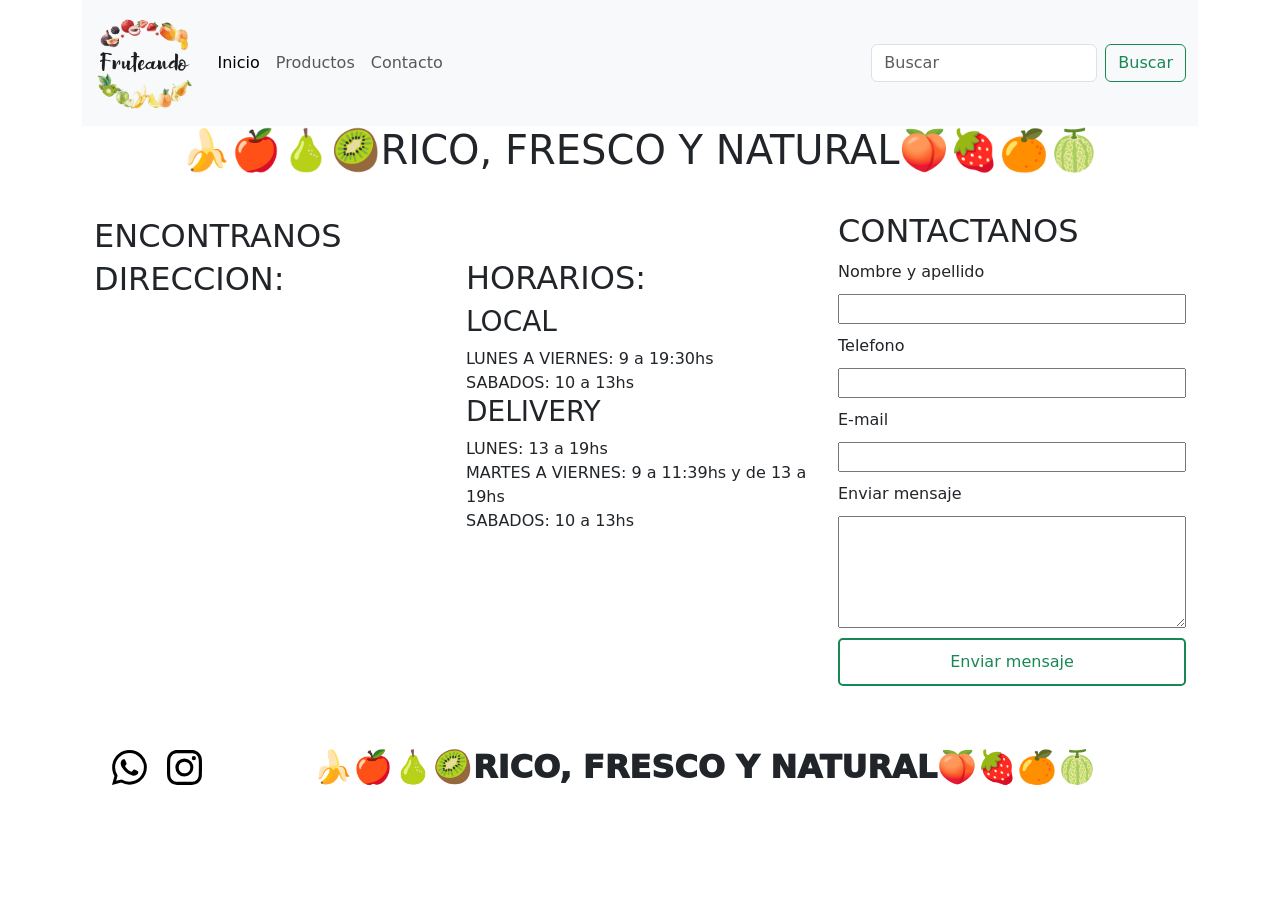
<file: html/contacto.html>
<!DOCTYPE html>
<html lang="en">
<head>
    <meta charset="utf-8">
    <meta name="viewport" content="width=device-width, initial-scale=1">
    <meta name="description" content="Pagina de un emprendimiento de comida a base de frutas frescas, ricas y naturales, pueden ser postres budines o panckes como los principales productos">
    <meta name="keywords" content="Frutas, fresco, frutilla, frutal cream, budin, pancakes, frutal">
    <link href="https://fonts.googleapis.com/css2?family=Nunito:ital,wght@0,200..1000;1,200..1000&display=swap" rel="stylesheet">
    <title>FRUTEANDO</title>
    <link href="https://cdn.jsdelivr.net/npm/bootstrap@5.3.3/dist/css/bootstrap.min.css" rel="stylesheet" integrity="sha384-QWTKZyjpPEjISv5WaRU9OFeRpok6YctnYmDr5pNlyT2bRjXh0JMhjY6hW+ALEwIH" crossorigin="anonymous">
    <link rel="stylesheet" href="../css/main.css">
</head>
<body>
    <div class="container">
        <header class="header">
            <nav class="navbar navbar-expand-lg bg-body-tertiary">
                <div class="container-fluid">
                    <a class="navbar-brand" href="../index.html">
                        <img src="../assets/logo.png" alt="Bootstrap" width="auto" height="100">
                    </a>
                <button class="navbar-toggler" type="button" data-bs-toggle="collapse" data-bs-target="#navbarSupportedContent" aria-controls="navbarSupportedContent" aria-expanded="false" aria-label="Toggle navigation">
                    <span class="navbar-toggler-icon"></span>
                </button>
                <div class="collapse navbar-collapse" id="navbarSupportedContent">
                    <ul class="navbar-nav me-auto mb-2 mb-lg-0">
                    <li class="nav-item">
                        <a class="nav-link active" aria-current="page" href="../index.html">Inicio</a>
                    </li>
                    <li class="nav-item">
                        <a class="nav-link" href="./productos.html">Productos</a>
                    </li>
                    <li class="nav-item">
                        <a class="nav-link" href="./contacto.html">Contacto</a>
                    </li>
                    </ul>
                    <form class="d-flex" role="search">
                    <input class="form-control me-2" type="search" placeholder="Buscar" aria-label="Buscar">
                    <button class="btn btn-outline-success" type="submit">Buscar</button>
                    </form>
                </div>
                </div>
            </nav>
            <div class="titulo-principal">
                <h1>🍌🍎🍐🥝RICO, FRESCO Y NATURAL🍑🍓🍊🍈</h1>
            </div>
        </header>
        <main class="main-contacto row">
            <section class="informacion col-lg-4 col-md-6 col-sm-12">
                <p class="titulo">ENCONTRANOS</p>
                <article class="direccion">
                    <h2>DIRECCION:</h2> 
                    <iframe title="mapa" class="mapa" src="https://www.google.com/maps/embed?pb=!1m18!1m12!1m3!1d426.3848654372476!2d-61.50322990262303!3d-31.246238425118882!2m3!1f0!2f0!3f0!3m2!1i1024!2i768!4f13.1!3m3!1m2!1s0x95caae22a4b0e135%3A0xf48627132b91624c!2sCarlos%20Pellegrini%201169%2C%20S2300GWB%20Rafaela%2C%20Santa%20Fe!5e0!3m2!1ses-419!2sar!4v1716694218519!5m2!1ses-419!2sar" width="600" height="450" style="border:0;" allowfullscreen="" loading="lazy" referrerpolicy="no-referrer-when-downgrade"></iframe>
                </article>
            </section>
            <section class="horarios col-lg-4 col-md-6 col-sm-12">
                <article>
                    <h2 >HORARIOS:</h2>
                    <div>
                        <h3>LOCAL</h3>
                        <p>
                            LUNES A VIERNES: 9 a 19:30hs <br>
                            SABADOS: 10 a 13hs
                        </p>
                    </div>
                    <div>
                        <h3>DELIVERY</h3>
                        <p>
                            LUNES: 13 a 19hs <br>
                            MARTES A VIERNES: 9 a 11:39hs y de 13 a 19hs <br>
                            SABADOS: 10 a 13hs
                        </p>
                    </div>
                </article>
            </section>
            <section class="contacto col-lg-4 col-md-6 col-sm-12">
                <h2 class="titulo">CONTACTANOS</h2>
                <form action="form.php" method="POST">
                    <div>
                        <label for="NOMBRE Y APELLIDO">Nombre y apellido</label>
                        <input type="text" name="NOMBRE Y APELLIDO" id="NOMBRE Y APELLIDO">
                    </div>
                    <div>
                        <label for="TELEFONO">Telefono</label>
                        <input type="text" name="TELEFONO" id="TELEFONO">
                    </div>
                    <div>
                        <label for="E-MAIL">E-mail</label>
                        <input type="email" name="E-MAIL" id="E-MAIL">
                    </div>
                    <div>
                        <label for="ENVIAR-MENSAJE">Enviar mensaje</label>
                        <textarea name="" id="ENVIAR-MENSAJE" cols="30" rows="10"></textarea>
                        <input class="enviar-mensaje" type="submit" value="Enviar mensaje">
                    </div>                           
                </form>
            </section>
        </main>
        <footer>
            <div class="redes">
            <a href="https://api.whatsapp.com/message/DX2YOBP3F5WQN1?autoload=1&app_absent=0"><img src="../assets/whatsapp.svg" alt="whatsapp"></a>
            <a href="https://www.instagram.com/fruteando_/"><img src="../assets/instagram.svg" alt="Instagram"></a>
            </div>
            <div class="eslogan">
            <p >🍌🍎🍐🥝RICO, FRESCO Y NATURAL🍑🍓🍊🍈</p>
            </div>
        </footer> 
    </div> 
    <script src="https://cdn.jsdelivr.net/npm/@popperjs/core@2.11.8/dist/umd/popper.min.js" integrity="sha384-I7E8VVD/ismYTF4hNIPjVp/Zjvgyol6VFvRkX/vR+Vc4jQkC+hVqc2pM8ODewa9r" crossorigin="anonymous"></script>
    <script src="https://cdn.jsdelivr.net/npm/bootstrap@5.3.3/dist/js/bootstrap.min.js" integrity="sha384-0pUGZvbkm6XF6gxjEnlmuGrJXVbNuzT9qBBavbLwCsOGabYfZo0T0to5eqruptLy" crossorigin="anonymous"></script>
</body>
</html>
</file>
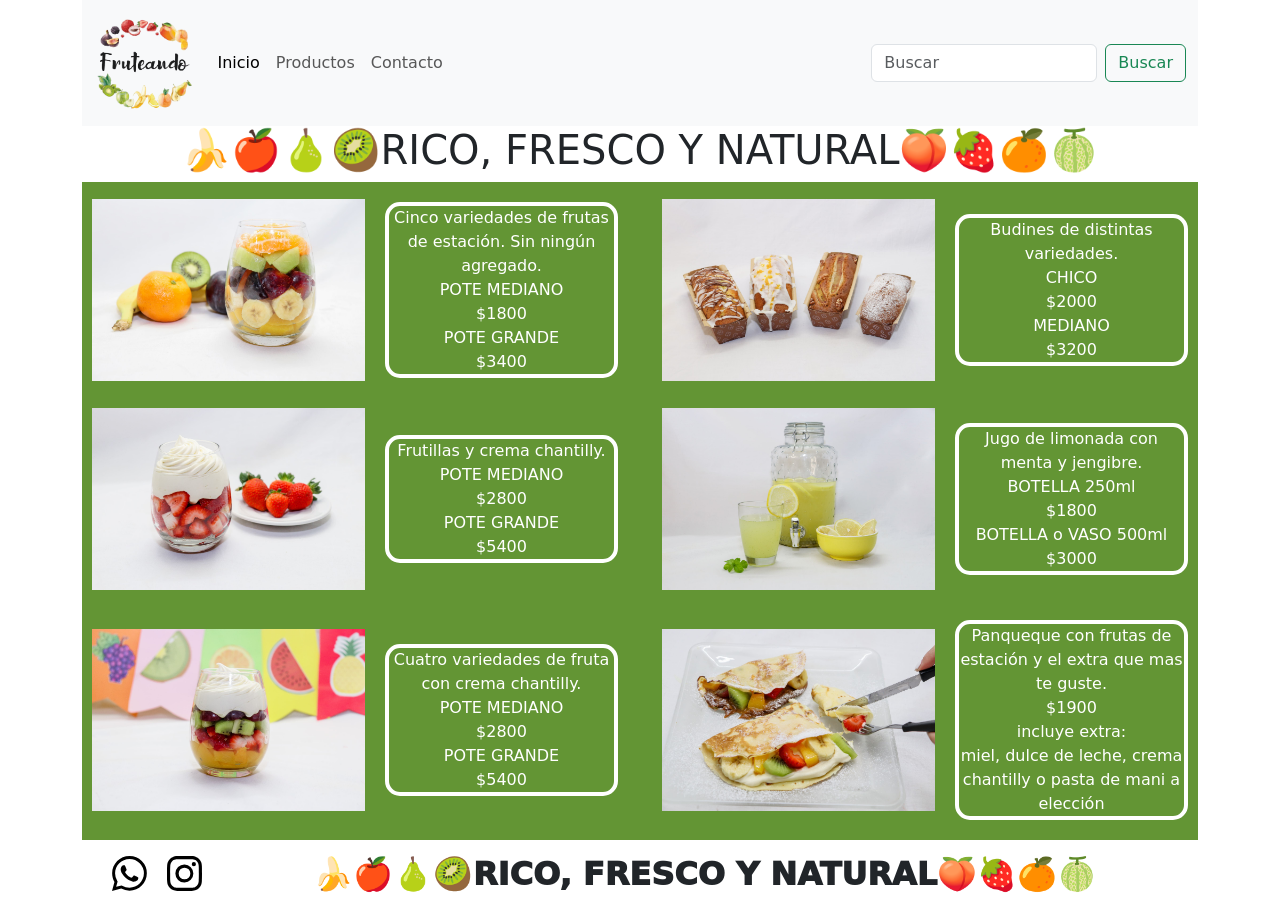
<file: html/productos.html>
<!DOCTYPE html>
<html lang="en">
<head>
    <meta charset="utf-8">
    <meta name="viewport" content="width=device-width, initial-scale=1">
    <meta name="description" content="Pagina de un emprendimiento de comida a base de frutas frescas, ricas y naturales, pueden ser postres budines o panckes como los principales productos">
    <meta name="keywords" content="Frutas, fresco, frutilla, frutal cream, budin, pancakes, frutal">
    <link href="https://fonts.googleapis.com/css2?family=Nunito:ital,wght@0,200..1000;1,200..1000&display=swap" rel="stylesheet">
    <title>FRUTEANDO</title>
    <link href="https://cdn.jsdelivr.net/npm/bootstrap@5.3.3/dist/css/bootstrap.min.css" rel="stylesheet" integrity="sha384-QWTKZyjpPEjISv5WaRU9OFeRpok6YctnYmDr5pNlyT2bRjXh0JMhjY6hW+ALEwIH" crossorigin="anonymous">
    <link rel="stylesheet" href="../css/main.css">
</head>
<body>
    <div class="container">
        <header class="header">
            <nav class="navbar navbar-expand-lg bg-body-tertiary">
                <div class="container-fluid">
                    <a class="navbar-brand" href="../index.html">
                        <img src="../assets/logo.png" alt="Bootstrap" width="auto" height="100">
                    </a>
                <button class="navbar-toggler" type="button" data-bs-toggle="collapse" data-bs-target="#navbarSupportedContent" aria-controls="navbarSupportedContent" aria-expanded="false" aria-label="Toggle navigation">
                    <span class="navbar-toggler-icon"></span>
                </button>
                <div class="collapse navbar-collapse" id="navbarSupportedContent">
                    <ul class="navbar-nav me-auto mb-2 mb-lg-0">
                    <li class="nav-item">
                        <a class="nav-link active" aria-current="page" href="../index.html">Inicio</a>
                    </li>
                    <li class="nav-item">
                        <a class="nav-link" href="./productos.html">Productos</a>
                    </li>
                    <li class="nav-item">
                        <a class="nav-link" href="./contacto.html">Contacto</a>
                    </li>
                    </ul>
                    <form class="d-flex" role="search">
                    <input class="form-control me-2" type="search" placeholder="Buscar" aria-label="Buscar">
                    <button class="btn btn-outline-success" type="submit">Buscar</button>
                    </form>
                </div>
                </div>
            </nav>
            <div class="titulo-principal">
                <h1>🍌🍎🍐🥝RICO, FRESCO Y NATURAL🍑🍓🍊🍈</h1>
            </div>
        </header>
        <main class="main-productos">
            <section class="row">
                <article class="col-lg-6 col-md-12 col-sm-12 producto">
                    <img class="img-producto" src="../assets/mixfrutal.jpg" alt="mix frutal">
                    <div class="parrafo-producto">
                        <p>
                            Cinco variedades de frutas <br>
                            de estación. Sin ningún agregado. <br>
                            POTE MEDIANO <br>
                            $1800 <br>
                            POTE GRANDE <br>
                            $3400
                        </p>
                    </div>
                </article>
                <article class="col-lg-6 col-md-12 col-sm-12 producto">
                    <img class="img-producto" src="../assets/budines.jpg" alt="budines">
                    <p class="parrafo-producto">
                        Budines de distintas variedades. <br>
                        CHICO <br>
                        $2000 <br>
                        MEDIANO <br>
                        $3200
                    </p>
                </article>
            </section>
            <section class="row">
                <article class="col-lg-6 col-md-12 col-sm-12 producto">
                    <img class="img-producto" src="../assets/frutilla.jpg" alt="frutillas con crema">
                    <p class="parrafo-producto">
                        Frutillas y crema chantilly. <br>
                        POTE MEDIANO <br>
                        $2800 <br>
                        POTE GRANDE <br>
                        $5400
                    </p>
                </article>
                <article class="col-lg-6 col-md-12 col-sm-12 producto">
                    <img class="img-producto" src="../assets/limonada.jpg" alt="limonada">
                    <p class="parrafo-producto">
                        Jugo de limonada con menta y jengibre. <br>
                        BOTELLA 250ml <br>
                        $1800 <br>
                        BOTELLA o VASO 500ml <br>
                        $3000
                    </p>
                </article>
            </section>
            <section class="row">
                <article class="col-lg-6 col-md-12 col-sm-12 producto">
                    <img class="img-producto" src="../assets/frutal-cream.jpg" alt="frutal cream">
                    <p class="parrafo-producto">
                        Cuatro variedades de fruta con crema chantilly. <br>
                        POTE MEDIANO <br>
                        $2800 <br>
                        POTE GRANDE <br>
                        $5400
                    </p>
                </article>
                <article class="col-lg-6 col-md-12 col-sm-12 producto">
                    <img class="img-producto" src="../assets/panqueques.jpg" alt="panqueques">
                    <p class="parrafo-producto">
                        Panqueque con frutas de estación y el extra que mas te guste. <br>
                        $1900 <br>
                        incluye extra: <br>
                        miel, dulce de leche, crema chantilly o pasta de mani a elección
                    </p>
                </article>
            </section>
        </main>
        <footer>
            <div class="redes">
            <a href="https://api.whatsapp.com/message/DX2YOBP3F5WQN1?autoload=1&app_absent=0"><img src="../assets/whatsapp.svg" alt="whatsapp"></a>
            <a href="https://www.instagram.com/fruteando_/"><img src="../assets/instagram.svg" alt="Instagram"></a>
            </div>
            <div class="eslogan">
            <p >🍌🍎🍐🥝RICO, FRESCO Y NATURAL🍑🍓🍊🍈</p>
            </div>
        </footer> 
    </div>
    <script src="https://cdn.jsdelivr.net/npm/@popperjs/core@2.11.8/dist/umd/popper.min.js" integrity="sha384-I7E8VVD/ismYTF4hNIPjVp/Zjvgyol6VFvRkX/vR+Vc4jQkC+hVqc2pM8ODewa9r" crossorigin="anonymous"></script>
    <script src="https://cdn.jsdelivr.net/npm/bootstrap@5.3.3/dist/js/bootstrap.min.js" integrity="sha384-0pUGZvbkm6XF6gxjEnlmuGrJXVbNuzT9qBBavbLwCsOGabYfZo0T0to5eqruptLy" crossorigin="anonymous"></script>    
</body>
</html>
</file>
<file: css/main.css>
@keyframes backgroundOscillation {
  0% {
    background-color: #639534;
  }
  33% {
    background-color: #f29d0f;
  }
  66% {
    background-color: #cbb623;
  }
  100% {
    background-color: #639534;
  }
}
.header {
  position: sticky;
  top: 0;
  z-index: 1;
}

.titulo-principal {
  display: flex;
  justify-content: center;
  align-items: center;
  width: 100%;
  font-size: 2em;
  font-weight: 1000;
  animation: backgroundOscillation 1s infinite;
}

aside {
  display: flex;
  justify-content: center;
  background-color: #639534;
  padding: 20px;
}

.carousel-container {
  display: flex;
  justify-content: center;
  max-height: 500px;
  max-width: 281px;
  z-index: 0;
}

.flecha-prev, .flecha-next {
  background-image: none;
}
.flecha-prev::after, .flecha-next::after {
  content: "";
  display: inline-block;
  width: 20px;
  height: 20px;
  border-top: 2px solid black;
  border-right: 2px solid black;
}

.flecha-prev {
  transform: rotate(-135deg);
}

.flecha-next::after {
  transform: rotate(45deg);
}

.marcadores [data-bs-target] {
  background-color: black;
}

.marcadores .active {
  background-color: black;
}

.d-block {
  width: auto;
  height: 500px;
}

.noticias {
  display: flex;
  justify-content: center;
  flex-direction: row;
  margin-left: 0px;
  margin-right: 0px;
}

.noticias article {
  height: 100%;
  margin-top: 10px;
  padding: 10px;
  border: solid 8px #639534;
  border-radius: 15px;
}

.parrafo-article {
  display: flex;
  justify-content: center;
  text-align: center;
  padding: 10px;
  font-size: 1.1rem;
}

.video {
  width: 100%;
}

.row article img {
  width: 50%;
  height: auto;
  margin: 0px 10px;
}

.producto {
  display: flex;
  align-items: center;
  flex-direction: row;
  margin: 10px 0px;
}

.parrafo-producto {
  display: flex;
  justify-content: center;
  margin: 10px;
  text-align: center;
  width: 50%;
  border: solid 4px #ffffff;
  border-radius: 15px;
  color: #ffffff;
}

p {
  margin: 0px;
}

.main-productos {
  background-color: #639534;
}

.contacto form label {
  display: block;
  margin: 10px 0px;
}
.contacto form div p {
  margin: 10px 0px;
}
.contacto form input {
  width: 100%;
  max-width: 500px;
}
.contacto form textarea {
  display: block;
  margin: 10px 0px;
  width: 100%;
  height: 7rem;
  max-width: 500px;
}

.enviar-mensaje {
  padding: 10px 20px;
  font-size: 16px;
  color: #198754;
  border: solid 2px #198754;
  border-radius: 5px;
  background-color: #ffffff;
}
.enviar-mensaje:hover {
  background-color: #198754;
  color: #ffffff;
}

.mapa {
  width: 100%;
  height: 400px;
}

.horarios {
  margin-top: 47px;
}

h4 {
  margin: 10px 0px;
}

.main-contacto {
  margin: 30px 0px;
}

.titulo {
  font-size: 2rem;
  font-weight: 500;
}

footer {
  display: flex;
  flex-direction: row;
  margin-top: 10px;
}

.redes {
  display: flex;
  align-items: center;
  flex-direction: row;
  margin: 0px 0px 0px 20px;
}
.redes img {
  width: 35px;
  height: auto;
  margin: 0px 10px;
}

.eslogan {
  display: flex;
  justify-content: center;
  align-items: center;
  width: 100%;
  font-size: 2em;
  font-weight: 1000;
}

@media (max-width: 576px) {
  .eslogan p {
    font-size: 1rem;
  }
}

/*# sourceMappingURL=main.css.map */
</file>
